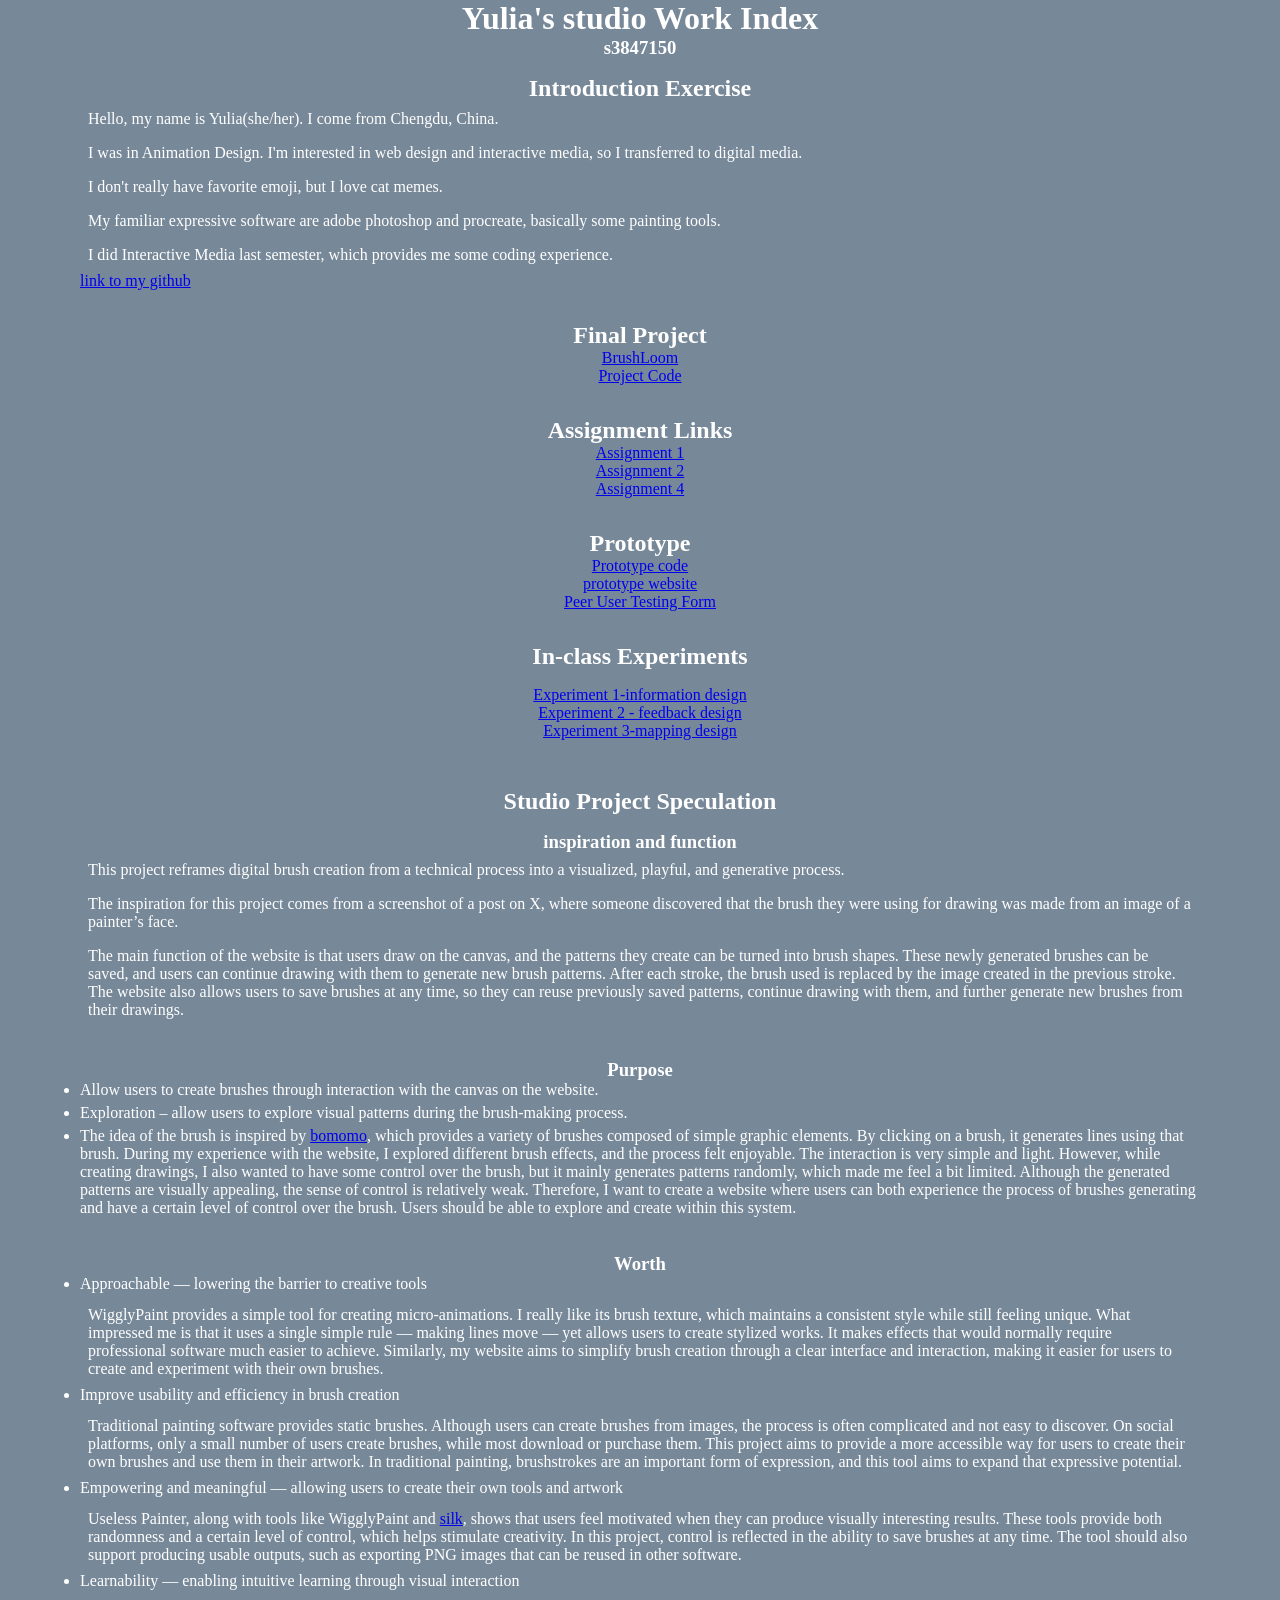
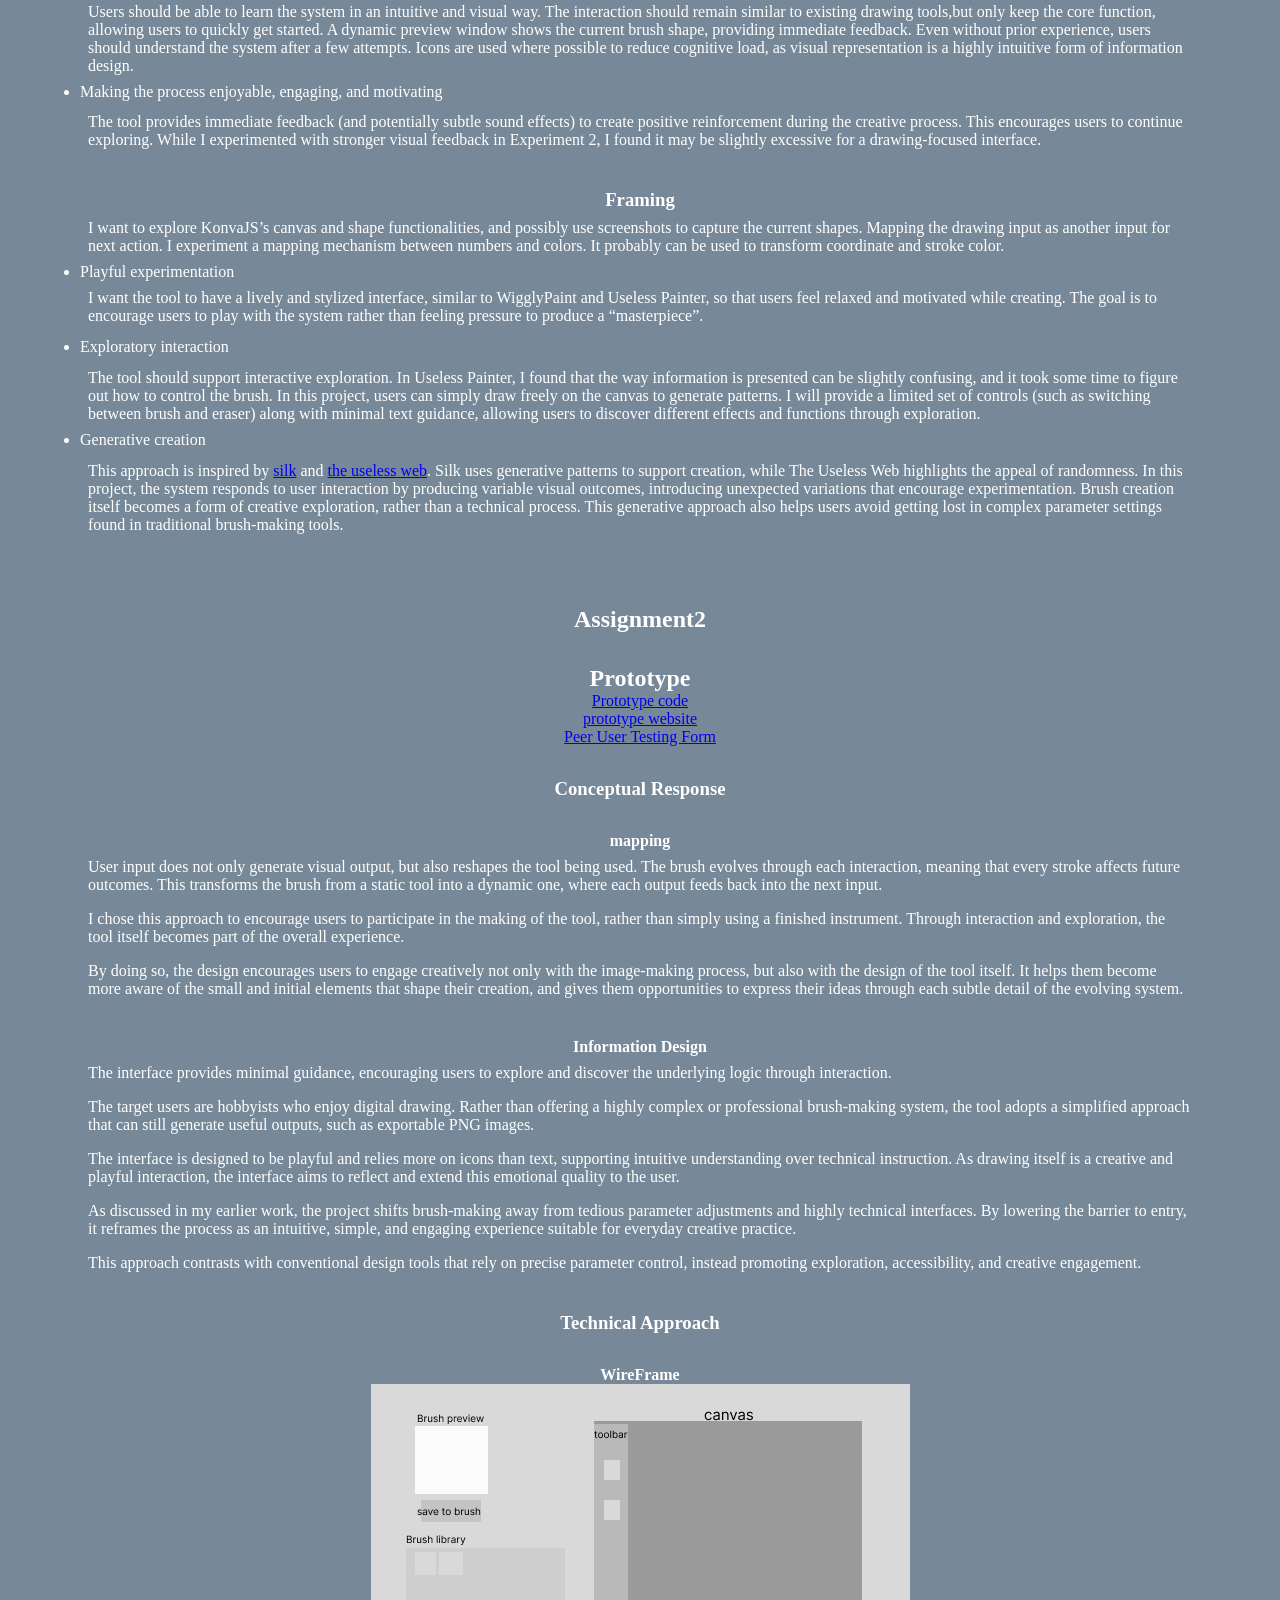
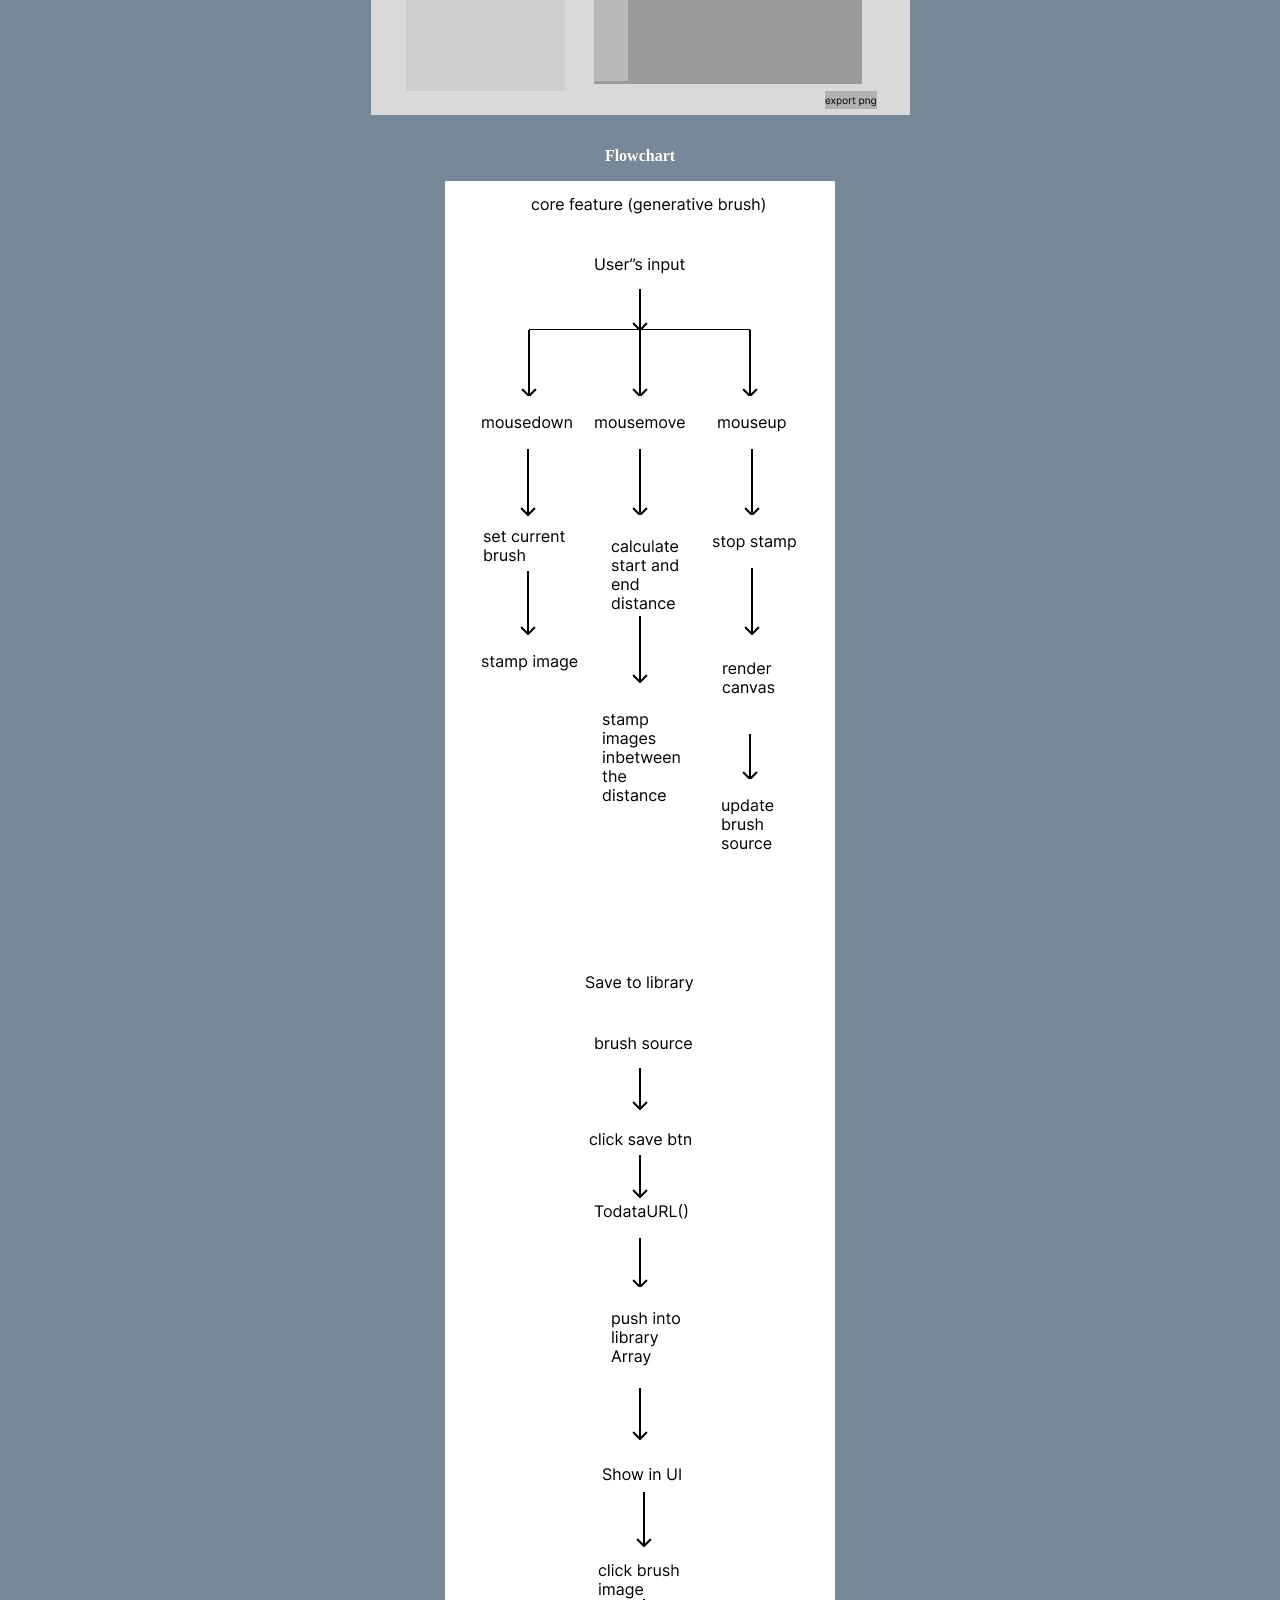
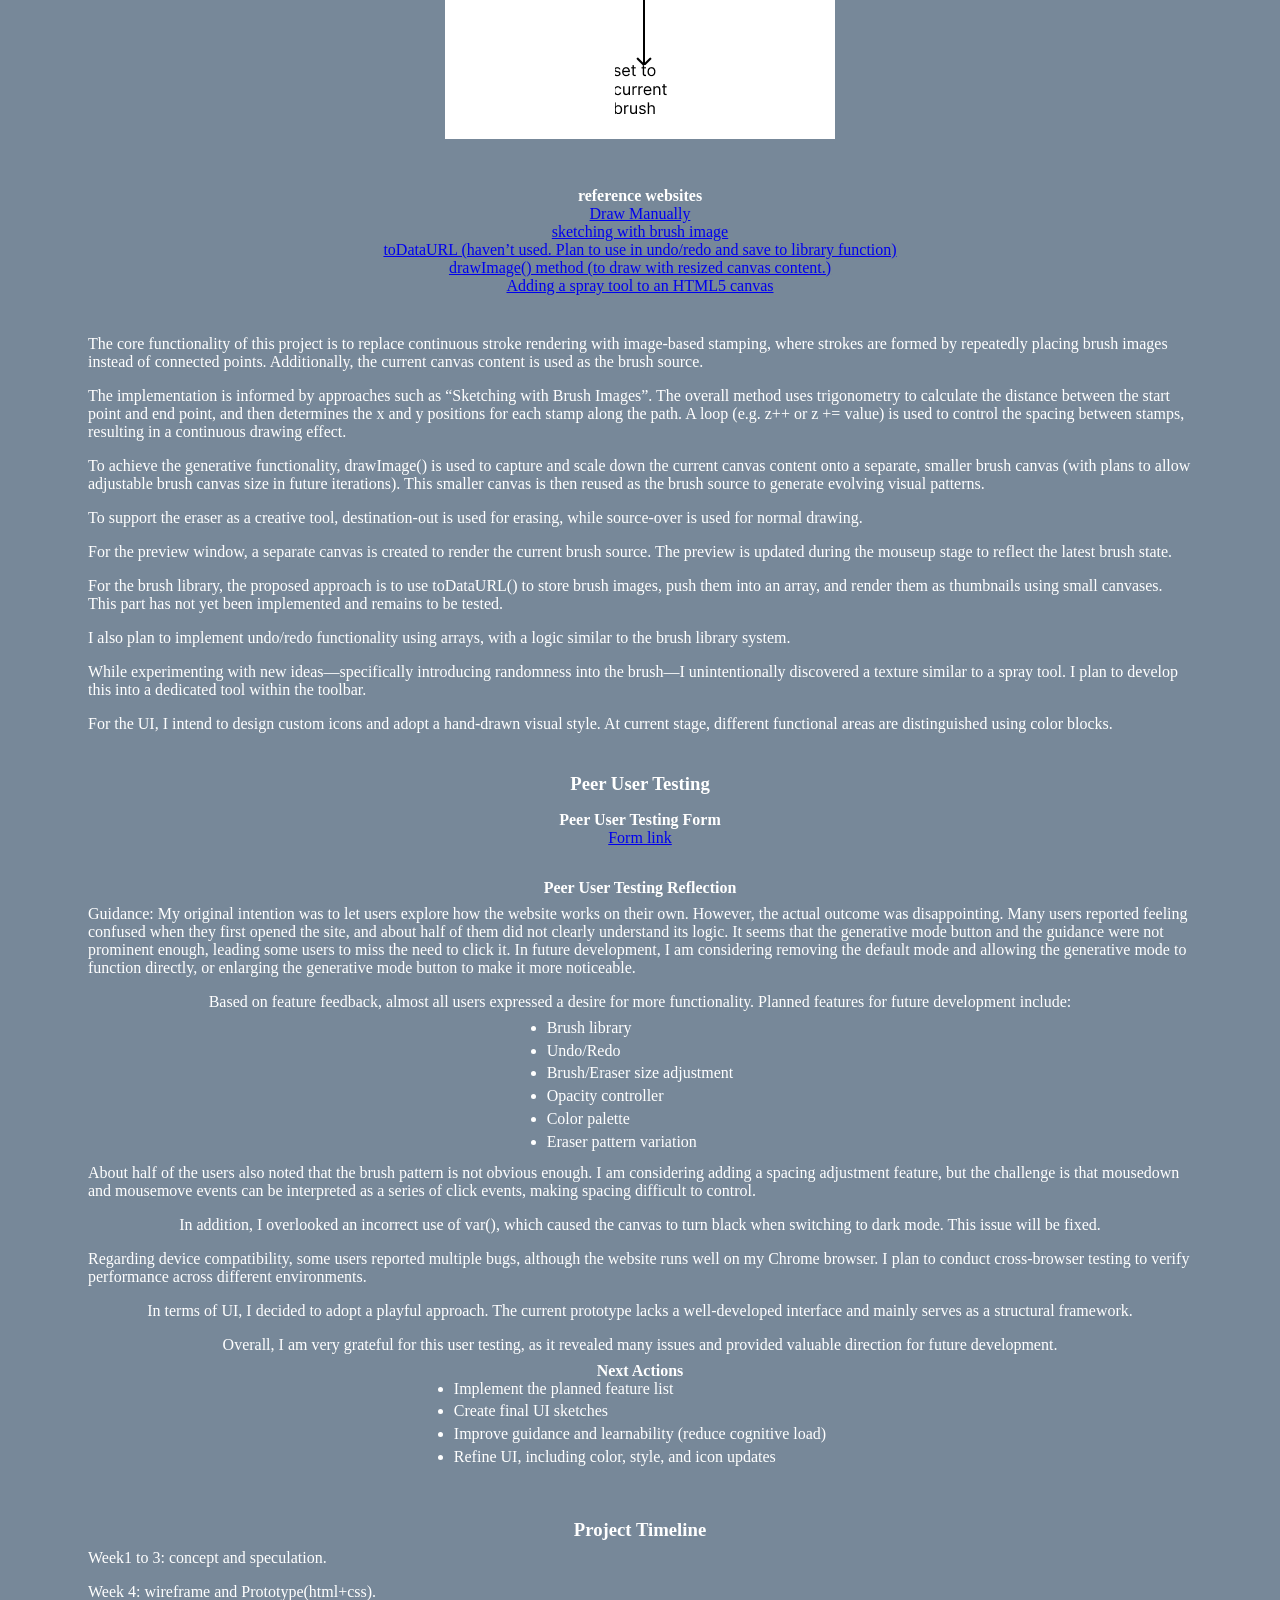
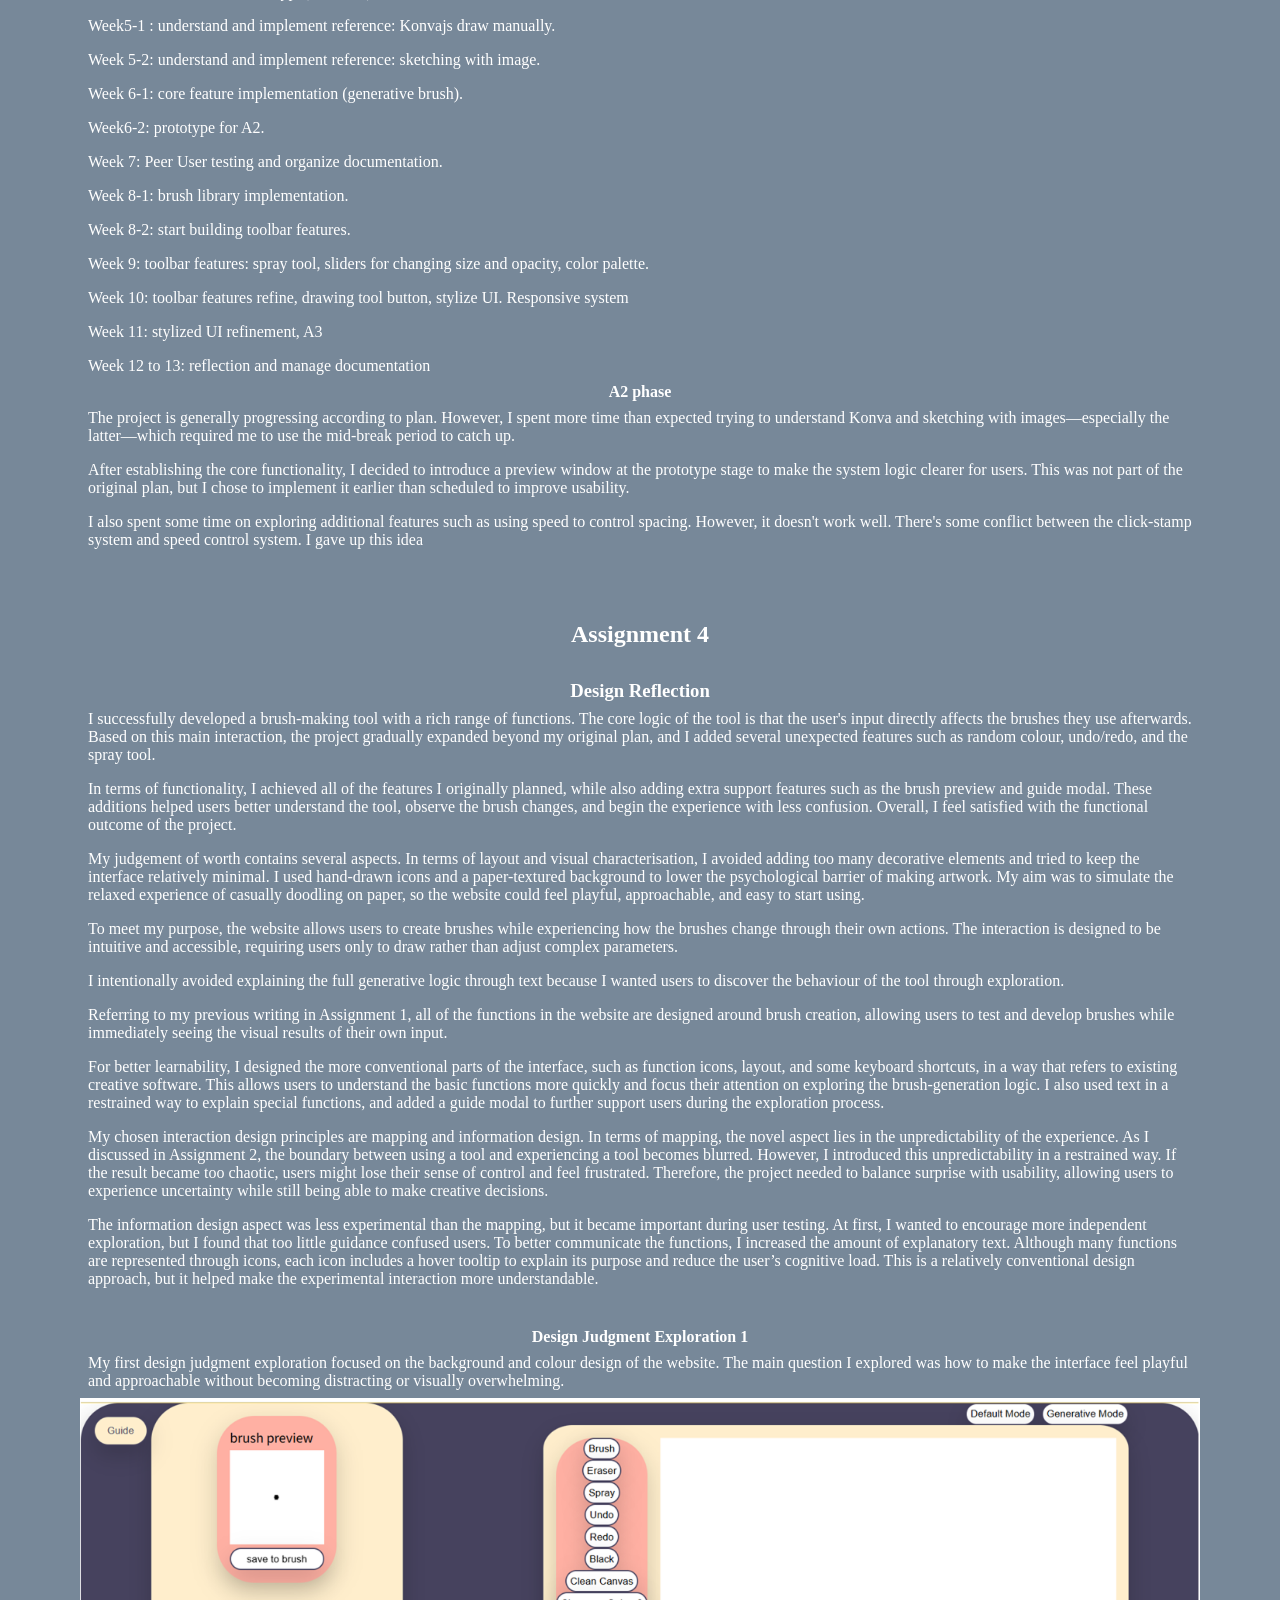
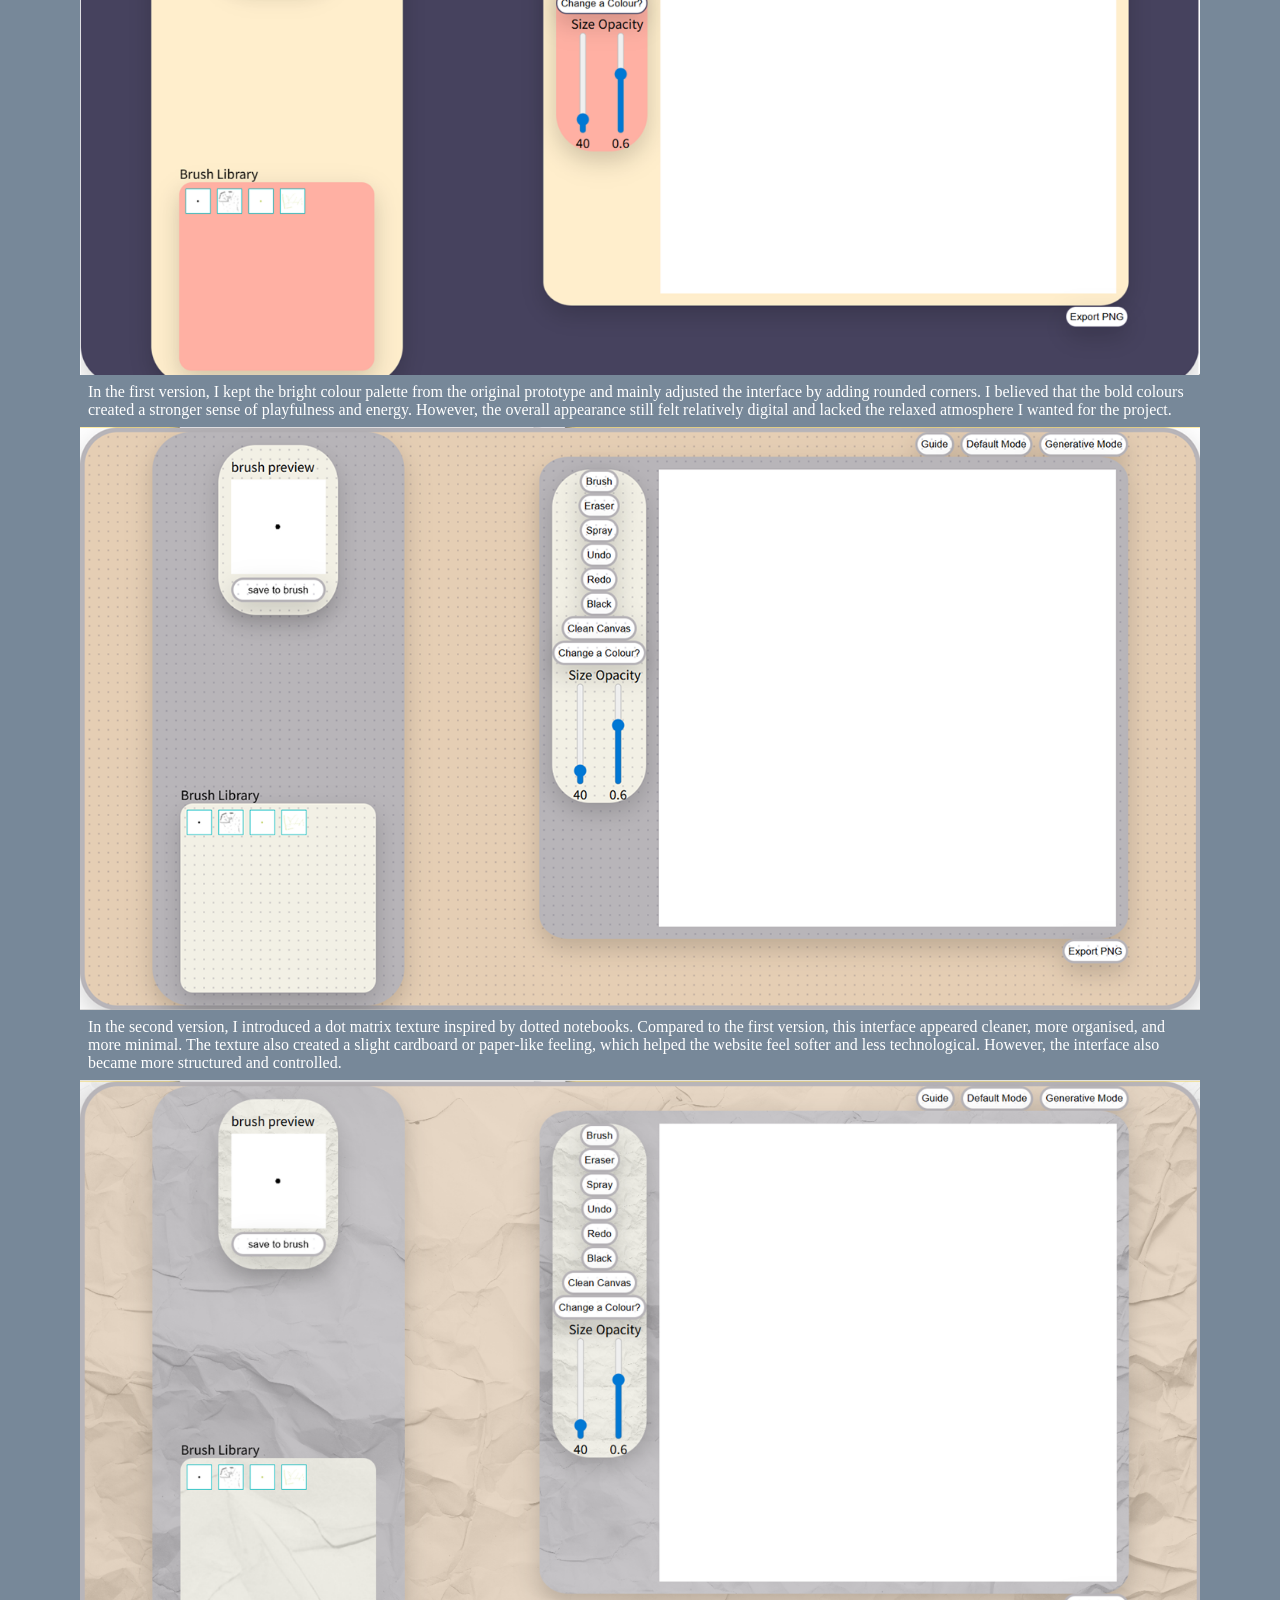
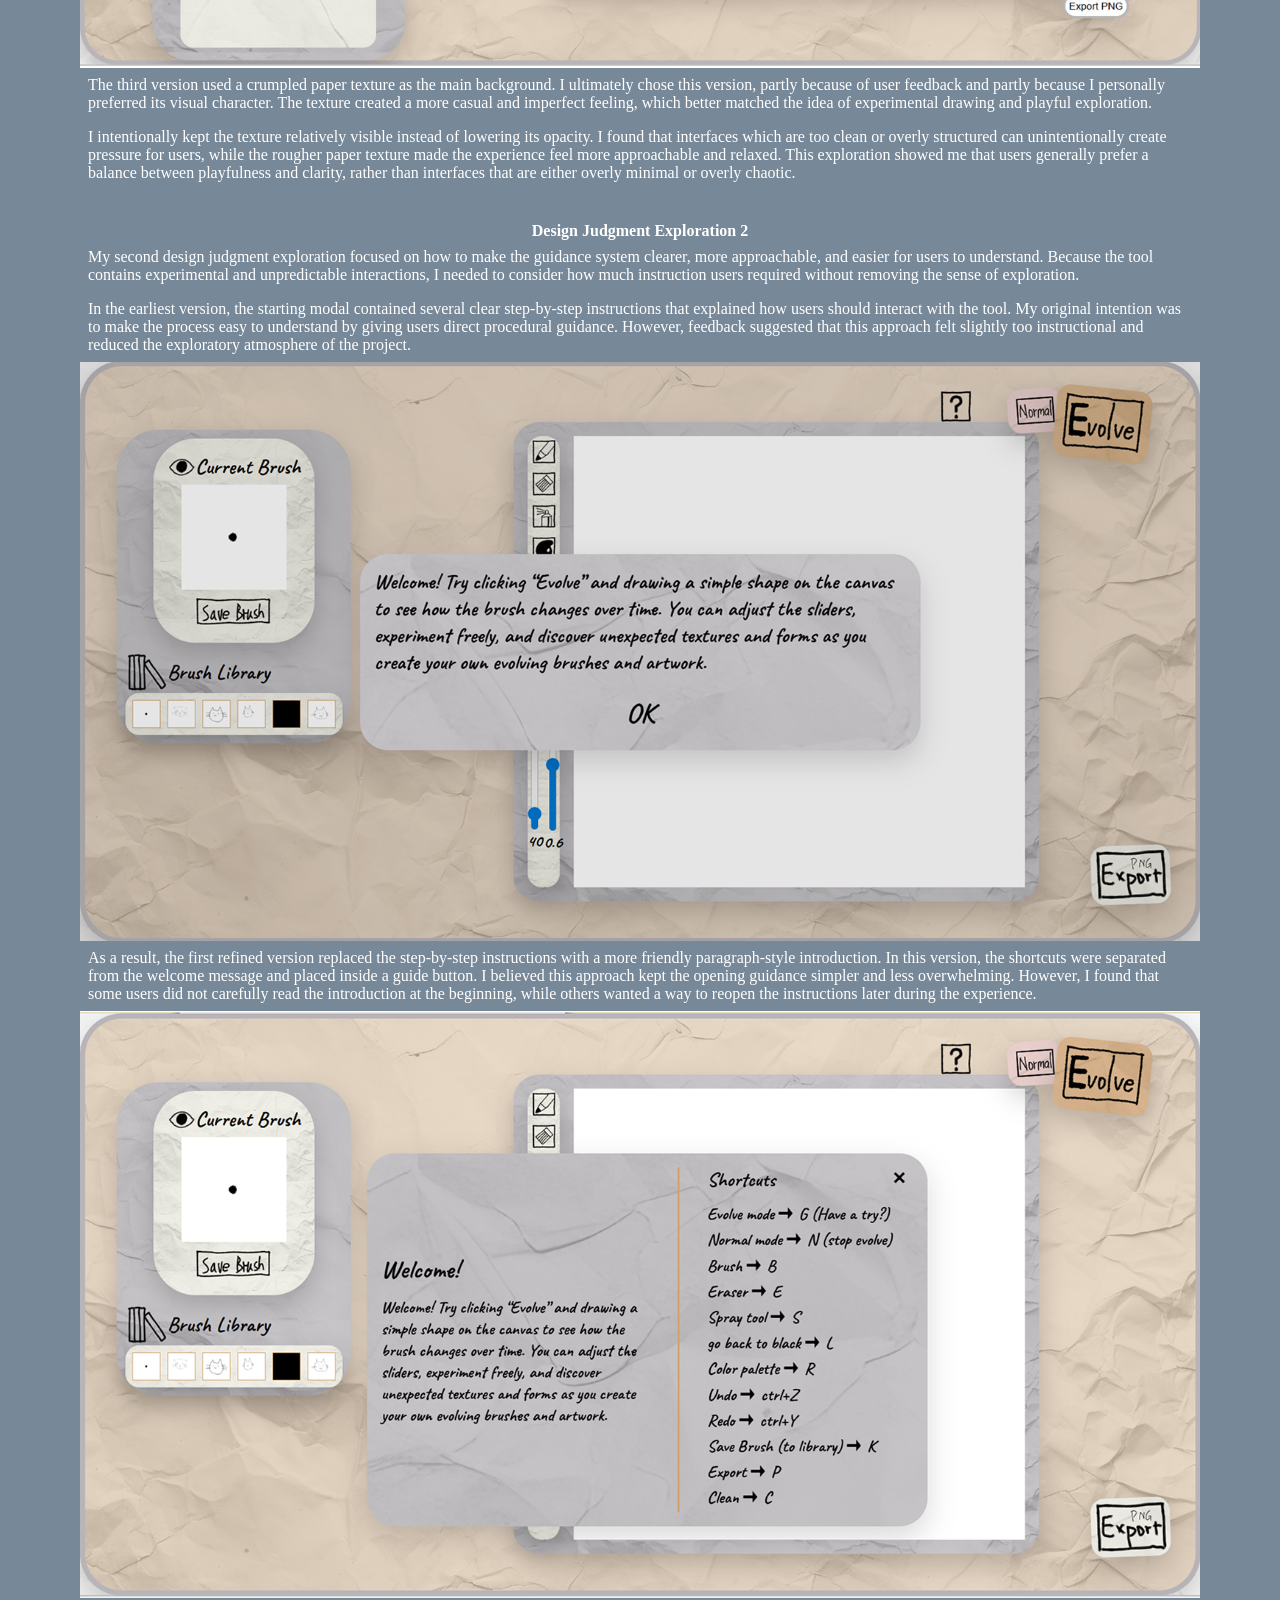
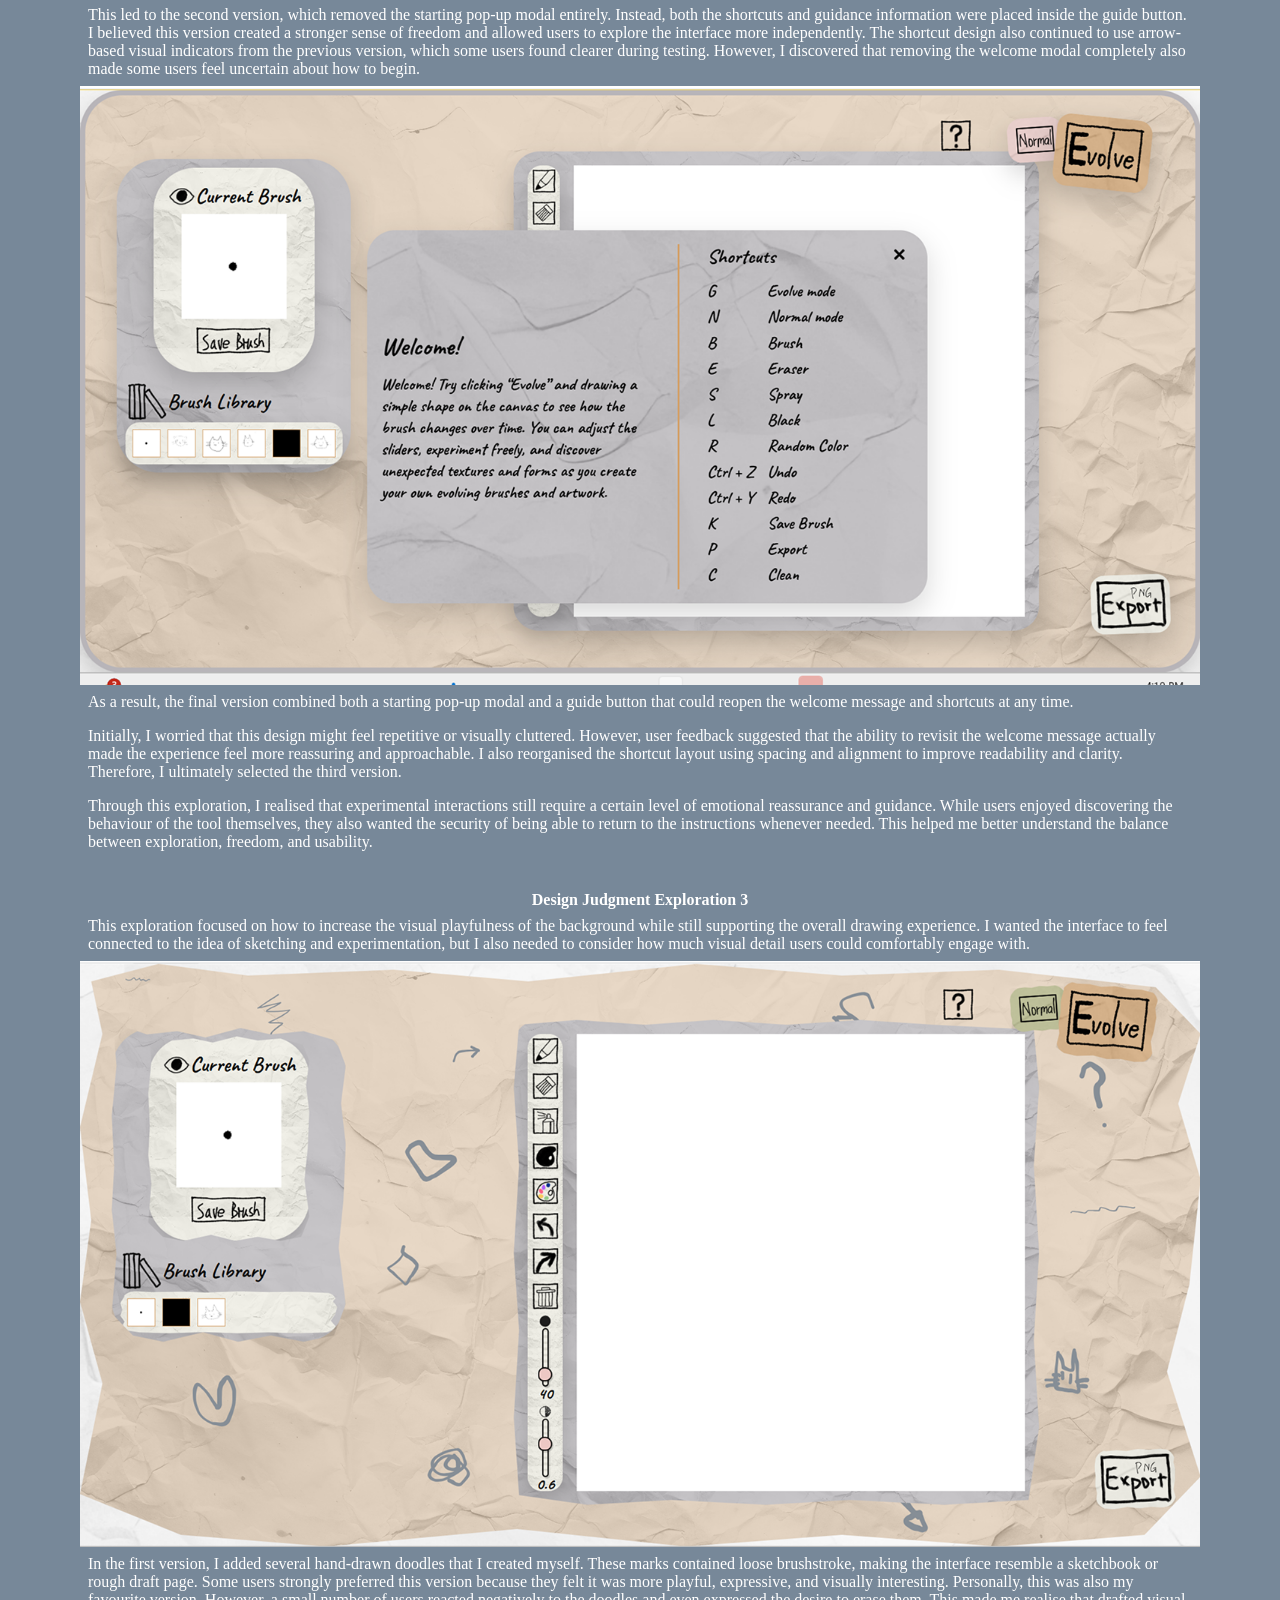
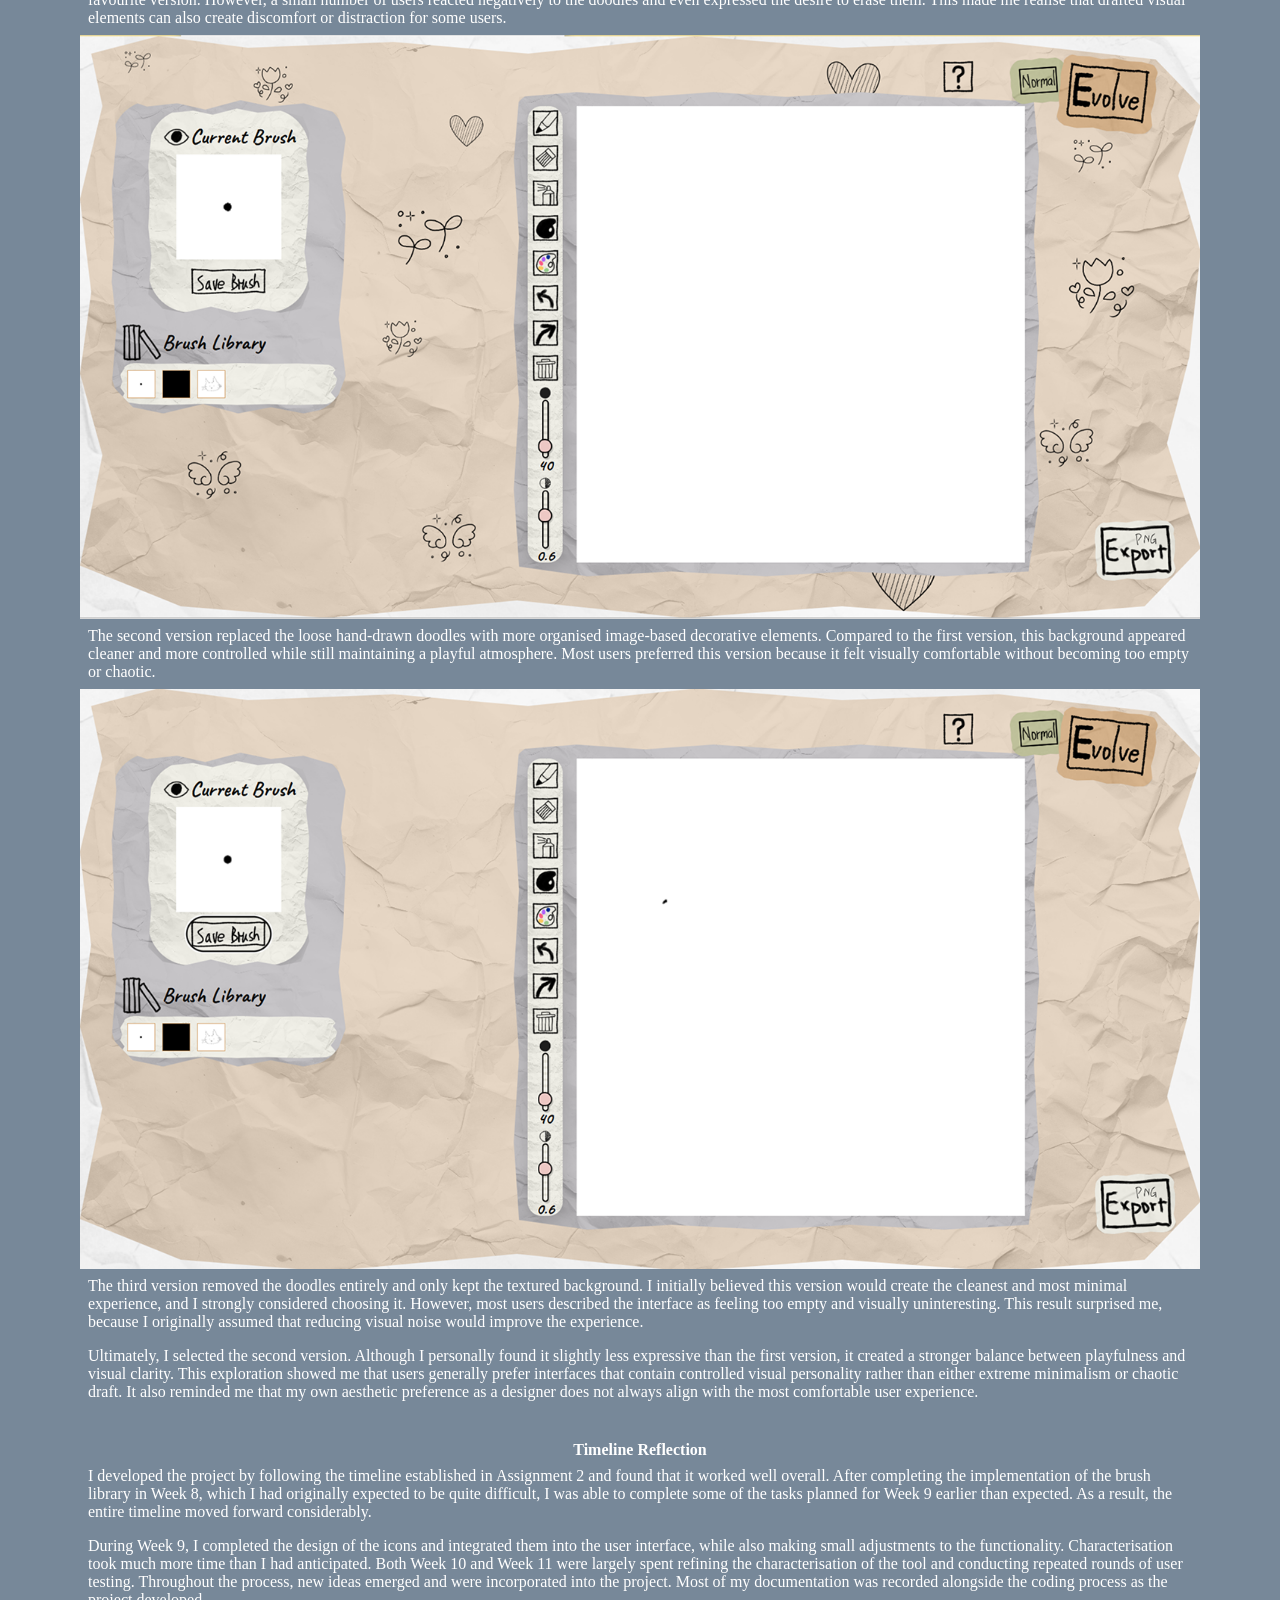
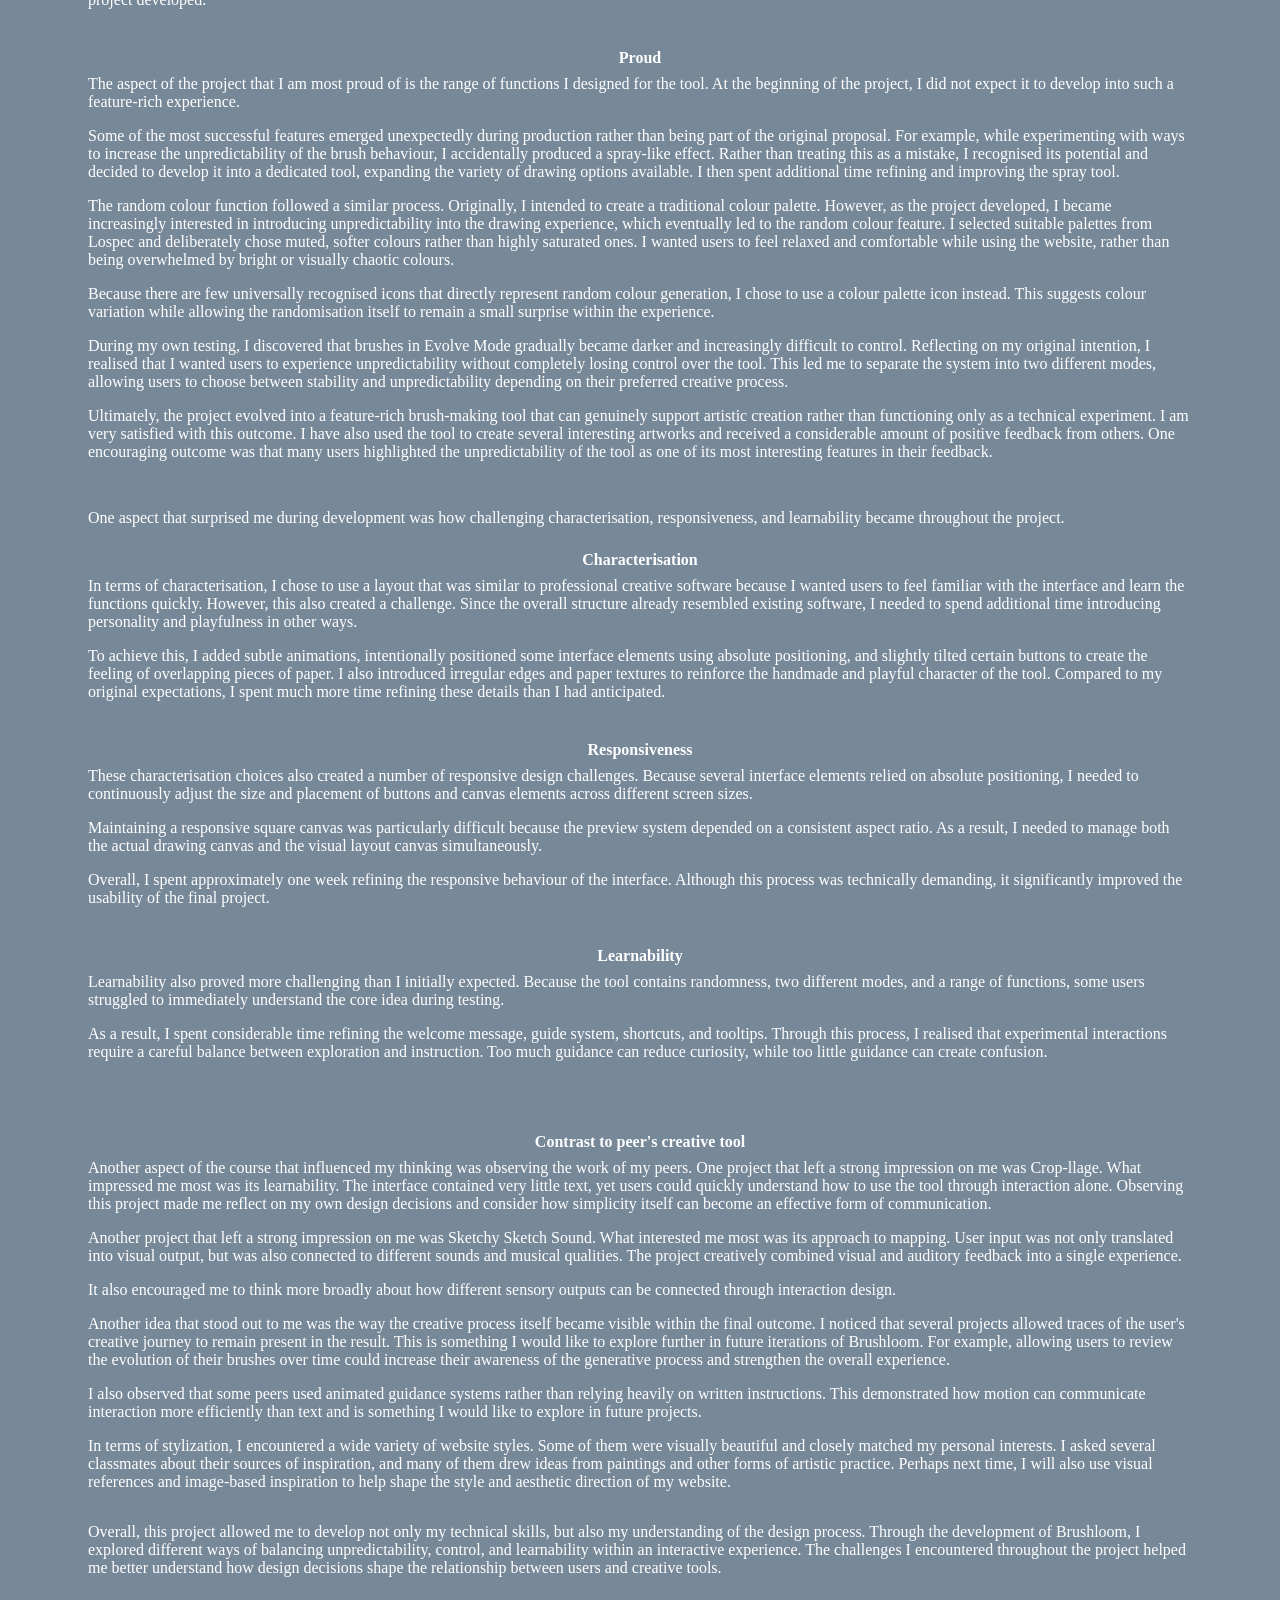
<file: index.html>
<!doctype html>
<html lang="en">
<head>
    <meta charset="UTF-8"/>
    <meta name="viewport" content="width=device-width, initial-scale=1.0"/>
    <title>Studio Work Index</title>
    <link rel="stylesheet" href="reset.css"/>
    <link rel="stylesheet" href="style.css"/>
    <link
            rel="icon"
            type="image/png"
            sizes="32x32"
            href="assets/favicon-32x32.png"
    />
</head>
<body>
<main>
    <h1>Yulia's studio Work Index</h1>

    <h3>s3847150</h3>

    <section>
        <h2>Introduction Exercise</h2>

        <p>Hello, my name is Yulia(she/her). I come from Chengdu, China.</p>
        <p>
            I was in Animation Design. I'm interested in web design and
            interactive media, so I transferred to digital media.
        </p>
        <p>I don't really have favorite emoji, but I love cat memes.</p>
        <p>
            My familiar expressive software are adobe photoshop and procreate,
            basically some painting tools.
        </p>
        <p>
            I did Interactive Media last semester, which provides me some coding
            experience.
        </p>

        <a href="https://github.com/yuliax000" target="_blank"
        >link to my github</a
        >

    </section>

    <div class="projectLink">
        <h2>Final Project</h2>
        <a href="https://brushloom.netlify.app/">BrushLoom</a>
        <a href="https://github.com/yuliax000/mediated-expression-brush-maker">Project Code</a>
    </div>


    <div class="pageLink">
        <h2>Assignment Links</h2>
        <a href="#a1Container">Assignment 1</a>
        <a href="#a2Container">Assignment 2</a>
        <a href="#a4Container">Assignment 4</a>
    </div>


    <div class="prototype">
        <h2>Prototype</h2>
        <a href="https://github.com/yuliax000/mediated-expression-brush-maker/tree/prototype">Prototype code</a>
        <a href="https://brushmaker.netlify.app/">prototype website</a>
        <a href="https://forms.cloud.microsoft/?redirecturl=https%3a%2f%2fforms.cloud.microsoft%2fPages%2fDesignPageV2.aspx%3fprevorigin%3dMarketing%26origin%3dNeoPortalPage%26subpage%3ddesign%26FormId%3dcTYy0b7NF0S01L2yS1ExaxNfHBOG7K5CiuYoEDeMwexUM1pCTTlKUVdKWEUxMk5ZWEQyTlBHNTBGUy4u&auth_pvr=OrgId">Peer
            User Testing Form</a>

    </div>

    <div>
        <h2>In-class Experiments</h2>
        <div class="experiments">
            <a href="./informationDesignExperiment" id="experiments1">Experiment 1-information design</a>
            <a href="./feedbackDesignExperiment" id="experiments2">Experiment 2 - feedback design</a>
            <a href="./mappingDesignExperiment" id="experiments3">Experiment 3-mapping design</a>
        </div>

    </div>

    <section id="a1Container">
        <h2>Studio Project Speculation</h2>
        <div class="inspiration">
            <h3>inspiration and function</h3>
            <p>This project reframes digital brush creation from a technical process into a visualized, playful, and
                generative process.</p>
            <p>The inspiration for this project comes from a screenshot of a post on X, where someone discovered that
                the
                brush they were using for drawing was made from an image of a painter’s face.</p>
            <p>The main function of the website is that users draw on the canvas, and the patterns they create can be
                turned
                into brush shapes. These newly generated brushes can be saved, and users can continue drawing with them
                to
                generate new brush patterns. After each stroke, the brush used is replaced by the image created in the
                previous stroke. The website also allows users to save brushes at any time, so they can reuse previously
                saved patterns, continue drawing with them, and further generate new brushes from their drawings.</p>
        </div>

        <div class="purpose">
            <h3>Purpose</h3>
            <ul>
                <li>Allow users to create brushes through interaction with the canvas on the website.
                </li>
                <li>Exploration – allow users to explore visual patterns during the brush-making process.</li>
                <li>The idea of the brush is inspired by <a href="https://bomomo.com/">bomomo</a>, which provides a
                    variety of brushes composed of simple graphic elements. By clicking on a brush, it generates lines
                    using
                    that brush. During my experience with the website, I explored different brush effects, and the
                    process
                    felt enjoyable. The interaction is very simple and light. However, while creating drawings, I also
                    wanted
                    to have some control over the brush, but it mainly generates patterns randomly, which made me feel a
                    bit limited. Although the generated patterns are visually appealing, the sense of control is
                    relatively
                    weak. Therefore, I want to create a website where users can both experience the process of brushes
                    generating and have a certain level of control over the brush. Users should be able to explore
                    and create within this system.
                </li>
            </ul>


        </div>

        <div class="worth">
            <h3>Worth</h3>
            <ul>
                <li>Approachable — lowering the barrier to creative tools
                </li>
                <p>WigglyPaint provides a simple tool for creating micro-animations. I really like its brush texture,
                    which maintains a consistent style while still feeling unique. What impressed me is that it uses a
                    single simple rule — making lines move — yet allows users to create stylized works. It makes effects
                    that would normally require professional software much easier to achieve. Similarly, my website aims
                    to simplify brush creation through a clear interface and interaction, making it easier for users to
                    create and experiment with their own brushes.</p>
                <li>Improve usability and efficiency in brush creation</li>
                <p>Traditional painting software provides static brushes. Although users can create brushes from images,
                    the process is often complicated and not easy to discover. On social platforms, only a small number
                    of users create brushes, while most download or purchase them. This project aims to provide a more
                    accessible way for users to create their own brushes and use them in their artwork. In traditional
                    painting, brushstrokes are an important form of expression, and this tool aims to expand that
                    expressive potential.</p>
                <li>Empowering and meaningful — allowing users to create their own tools and artwork
                </li>
                <p>Useless Painter, along with tools like WigglyPaint and <a href="http://weavesilk.com/">silk</a>,
                    shows that users feel motivated when
                    they can produce visually interesting results. These tools provide both randomness and a certain
                    level of control, which helps stimulate creativity. In this project, control is reflected in the
                    ability to save brushes at any time. The tool should also support producing usable outputs, such as
                    exporting PNG images that can be reused in other software.</p>
                <li>Learnability — enabling intuitive learning through visual interaction</li>
                <p>Users should be able to learn the system in an intuitive and visual way. The interaction should
                    remain similar to existing drawing tools,but only keep the core function, allowing users to quickly
                    get started. A dynamic preview
                    window shows the current brush shape, providing immediate feedback. Even without prior experience,
                    users should understand the system after a few attempts. Icons are used where possible to reduce
                    cognitive load, as visual representation is a highly intuitive form of information design.</p>
                <li>Making the process enjoyable, engaging, and motivating</li>
                <p>The tool provides immediate feedback (and potentially subtle sound effects) to create positive
                    reinforcement during the creative process. This encourages users to continue exploring. While I
                    experimented with stronger visual feedback in Experiment 2, I found it may be slightly excessive for
                    a drawing-focused interface.
                </p>
            </ul>


        </div>
        <div class="framing">
            <h3>Framing</h3>
            <ul>
                <p>I want to explore KonvaJS’s canvas and shape functionalities, and possibly use screenshots to capture
                    the current shapes. Mapping the drawing input as another input for next action. I experiment a
                    mapping mechanism between numbers and colors. It probably can be used to transform coordinate and
                    stroke color. </p>
                <li>Playful experimentation
                    <p>I want the tool to have a lively and stylized interface, similar to WigglyPaint and Useless
                        Painter, so that users feel relaxed and motivated while creating. The goal is to encourage users
                        to play with the system rather than feeling pressure to produce a “masterpiece”.</p>
                </li>
                <li>Exploratory interaction</li>
                <p>The tool should support interactive exploration. In Useless Painter, I found that the way
                    information is presented can be slightly confusing, and it took some time to figure out how to
                    control the brush. In this project, users can simply draw freely on the canvas to generate patterns.
                    I will provide a limited set of controls (such as switching between brush and eraser) along with
                    minimal text guidance, allowing users to discover different effects and functions through
                    exploration.</p>
                <li>Generative creation
                </li>
                <p>This approach is inspired by <a href="http://weavesilk.com/">silk</a> and <a
                        href="https://theuselessweb.com/">the useless web</a>. Silk uses
                    generative patterns to support
                    creation, while The Useless Web highlights the appeal of randomness. In this project, the system
                    responds to user interaction by producing variable visual outcomes, introducing unexpected
                    variations that encourage experimentation. Brush creation itself becomes a form of creative
                    exploration, rather than a technical process. This generative approach also helps users avoid
                    getting lost in complex parameter settings found in traditional brush-making tools.</p>
            </ul>


        </div>
    </section>


    <section id="a2Container">
        <div class="a2">
            <h2>Assignment2</h2>
        </div>
        <div class="prototype">
            <h2>Prototype</h2>
            <a href="https://github.com/yuliax000/mediated-expression-brush-maker/tree/prototype">Prototype code</a>
            <a href="https://brushmaker.netlify.app/">prototype website</a>
            <a href="https://forms.cloud.microsoft/?redirecturl=https%3a%2f%2fforms.cloud.microsoft%2fPages%2fDesignPageV2.aspx%3fprevorigin%3dMarketing%26origin%3dNeoPortalPage%26subpage%3ddesign%26FormId%3dcTYy0b7NF0S01L2yS1ExaxNfHBOG7K5CiuYoEDeMwexUM1pCTTlKUVdKWEUxMk5ZWEQyTlBHNTBGUy4u&auth_pvr=OrgId">Peer
                User Testing Form</a>

        </div>


        <div class="conceptualResponse">
            <h3>Conceptual Response</h3>
        </div>
        <div class="mapping">
            <h4>mapping</h4>
            <p>User input does not only generate visual output, but also reshapes the tool being used. The brush evolves
                through each interaction, meaning that every stroke affects future outcomes. This transforms the brush
                from a static tool into a dynamic one, where each output feeds back into the next input.</p>
            <p>I chose this approach to encourage users to participate in the making of the tool, rather than simply
                using a finished instrument. Through interaction and exploration, the tool itself becomes part of the
                overall experience.</p>
            <p>By doing so, the design encourages users to engage creatively not only with the image-making process, but
                also with the design of the tool itself. It helps them become more aware of the small and initial
                elements that shape their creation, and gives them opportunities to express their ideas through each
                subtle detail of the evolving system.</p>
        </div>
        <div class="informationDesign">
            <h4>Information Design</h4>
            <p>The interface provides minimal guidance, encouraging users to explore and discover the underlying logic
                through interaction.</p>
            <p>The target users are hobbyists who enjoy digital drawing. Rather than offering a highly complex or
                professional brush-making system, the tool adopts a simplified approach that can still generate useful
                outputs, such as exportable PNG images.</p>

            <p>The interface is designed to be playful and relies more on icons than text, supporting intuitive
                understanding over technical instruction. As drawing itself is a creative and playful interaction, the
                interface aims to reflect and extend this emotional quality to the user.</p>
            <p>As discussed in my earlier work, the project shifts brush-making away from tedious parameter
                adjustments and highly technical interfaces. By lowering the barrier to entry, it reframes the process
                as an intuitive, simple, and engaging experience suitable for everyday creative practice.</p>
            <p>This approach contrasts with conventional design tools that rely on precise parameter control, instead
                promoting exploration, accessibility, and creative engagement.</p>
        </div>


        <div class="technicalApproach">
            <h3>
                Technical Approach
            </h3>
        </div>
        <div class="wireFrame">
            <h4>WireFrame</h4>
            <img src="assets/paintYourBrush.png" alt="wireframe">

        </div>

        <div class="workflow">
            <h4>Flowchart</h4>
            <div class="workflowimg">
                <img src="assets/workflow1.png" alt="workflow1">
                <img src="assets/saveWorkflow.png" alt="saveWorkflow">
            </div>
        </div>

        <div class="reference">
            <h4>reference websites</h4>
            <a href="https://konvajs.org/docs/sandbox/Free_Drawing.html">Draw Manually</a>
            <a href="https://web.archive.org/web/20190213134910/http://www.tricedesigns.com/2012/01/04/sketching-with-html5-canvas-and-brush-images/">sketching
                with brush image</a>
            <a href="https://developer.mozilla.org/en-US/docs/Web/API/HTMLCanvasElement/toDataURL">toDataURL (haven’t
                used. Plan to use in undo/redo and save to library function) </a>
            <a href=" https://developer.mozilla.org/en-US/docs/Web/API/CanvasRenderingContext2D/drawImages">drawImage()
                method (to draw with resized canvas content.)</a>
            <a href="https://dilshankelsen.com/adding-spray-tool-to-html5-canvas/">Adding a spray tool to an HTML5
                canvas</a>


        </div>
        <div class="technicalDiscussion">
            <p>The core functionality of this project is to replace continuous stroke rendering with image-based
                stamping, where strokes are formed by repeatedly placing brush images instead of connected points.
                Additionally, the current canvas content is used as the brush source.</p>
            <p>The implementation is informed by approaches such as “Sketching with Brush Images”. The overall method
                uses trigonometry to calculate the distance between the start point and end point, and then determines
                the x and y positions for each stamp along the path. A loop (e.g. z++ or z += value) is used to control
                the spacing between stamps, resulting in a continuous drawing effect.</p>
            <p>To achieve the generative functionality, drawImage() is used to capture and scale down the current canvas
                content onto a separate, smaller brush canvas (with plans to allow adjustable brush canvas size in
                future iterations). This smaller canvas is then reused as the brush source to generate evolving visual
                patterns.</p>
            <p>To support the eraser as a creative tool, destination-out is used for erasing, while source-over is used
                for normal drawing.</p>
            <p>For the preview window, a separate canvas is created to render the current brush source. The preview is
                updated during the mouseup stage to reflect the latest brush state.</p>
            <p>For the brush library, the proposed approach is to use toDataURL() to store brush images, push them into
                an array, and render them as thumbnails using small canvases. This part has not yet been implemented and
                remains to be tested.</p>
            <p>I also plan to implement undo/redo functionality using arrays, with a logic similar to the brush library
                system.</p>
            <p>While experimenting with new ideas—specifically introducing randomness into the brush—I unintentionally
                discovered a texture similar to a spray tool. I plan to develop this into a dedicated tool within the
                toolbar.</p>
            <p>For the UI, I intend to design custom icons and adopt a hand-drawn visual style. At current stage,
                different functional areas are distinguished using color blocks.</p>
        </div>

        <div class="userTesting">
            <h3>Peer User Testing</h3>
            <div class="testingForm">
                <h4>Peer User Testing Form</h4>
                <a href="https://forms.cloud.microsoft/r/tMvCRnWhTT">Form link</a>

            </div>

            <div class="testingReflection">
                <h4>Peer User Testing Reflection</h4>
                <p>Guidance: My original intention was to let users explore how the website works on their own. However,
                    the actual outcome was disappointing. Many users reported feeling confused when they first opened
                    the site, and about half of them did not clearly understand its logic. It seems that the generative
                    mode button and the guidance were not prominent enough, leading some users to miss the need to click
                    it. In future development, I am considering removing the default mode and allowing the generative
                    mode to function directly, or enlarging the generative mode button to make it more noticeable.</p>
                <p>Based on feature feedback, almost all users expressed a desire for more functionality. Planned
                    features for future development include:</p>
                <ul>
                    <li>Brush library</li>
                    <li>Undo/Redo</li>
                    <li>Brush/Eraser size adjustment</li>
                    <li>Opacity controller</li>
                    <li>Color palette</li>
                    <li>Eraser pattern variation</li>
                </ul>

                <p>About half of the users also noted that the brush pattern is not obvious enough. I am considering
                    adding a spacing adjustment feature, but the challenge is that mousedown and mousemove events can be
                    interpreted as a series of click events, making spacing difficult to control.</p>
                <p>In addition, I overlooked an incorrect use of var(), which caused the canvas to turn black when
                    switching to dark mode. This issue will be fixed.</p>
                <p>Regarding device compatibility, some users reported multiple bugs, although the website runs well on
                    my Chrome browser. I plan to conduct cross-browser testing to verify performance across different
                    environments.</p>
                <p>In terms of UI, I decided to adopt a playful approach. The current prototype lacks a well-developed
                    interface and mainly serves as a structural framework.</p>
                <p>Overall, I am very grateful for this user testing, as it revealed many issues and provided valuable
                    direction for future development.</p>
                <h4>Next Actions</h4>
                <ul>
                    <li>Implement the planned feature list</li>
                    <li>Create final UI sketches</li>
                    <li>Improve guidance and learnability (reduce cognitive load)</li>
                    <li>Refine UI, including color, style, and icon updates</li>
                </ul>

            </div>

        </div>

        <div class="timeline">
            <h3>Project Timeline</h3>
            <p>Week1 to 3: concept and speculation.</p>
            <p>Week 4: wireframe and Prototype(html+css).</p>
            <p>Week5-1 : understand and implement reference: Konvajs draw manually.</p>
            <p>Week 5-2: understand and implement reference: sketching with image.</p>
            <p>Week 6-1: core feature implementation (generative brush).</p>
            <p>Week6-2: prototype for A2.</p>
            <p>Week 7: Peer User testing and organize documentation.</p>
            <p>Week 8-1: brush library implementation.</p>
            <p>Week 8-2: start building toolbar features.</p>
            <p>Week 9: toolbar features: spray tool, sliders for changing size and opacity, color palette.</p>
            <p>Week 10: toolbar features refine, drawing tool button, stylize UI. Responsive system</p>
            <p>Week 11: stylized UI refinement, A3</p>
            <p>Week 12 to 13: reflection and manage documentation</p>


            <h4>A2 phase</h4>
            <p>The project is generally progressing according to plan. However, I spent more time than expected trying
                to understand Konva and sketching with images—especially the latter—which required me to use the
                mid-break period to catch up.</p>
            <p>After establishing the core functionality, I decided to introduce a preview window at the prototype stage
                to make the system logic clearer for users. This was not part of the original plan, but I chose to
                implement it earlier than scheduled to improve usability.</p>
            <p>I also spent some time on exploring additional features such as using speed to control spacing. However,
                it doesn't work well. There's some conflict between the click-stamp system and speed control system. I
                gave up this idea</p>
        </div>


    </section>

    <section id="a4Container">
        <div class="a4">
            <h2>Assignment 4</h2>
        </div>
        <div class="designReflection">
            <h3>Design Reflection</h3>
            <p>I successfully developed a brush-making tool with a rich range of functions. The core logic of the tool
                is that the user's input directly affects the brushes they use afterwards. Based on this main
                interaction, the project gradually expanded beyond my original plan, and I added several unexpected
                features such as random colour, undo/redo, and the spray tool.</p>
            <p>In terms of functionality, I achieved all of the features I originally planned, while also adding extra
                support features such as the brush preview and guide modal. These additions helped users better
                understand the tool, observe the brush changes, and begin the experience with less confusion. Overall, I
                feel satisfied with the functional outcome of the project.</p>
            <p>My judgement of worth contains several aspects. In terms of layout and visual characterisation, I avoided
                adding too many decorative elements and tried to keep the interface relatively minimal. I used
                hand-drawn icons and a paper-textured background to lower the psychological barrier of making artwork.
                My aim was to simulate the relaxed experience of casually doodling on paper, so the website could feel
                playful, approachable, and easy to start using.</p>
            <p>To meet my purpose, the website allows users to create brushes while experiencing how the brushes change
                through their own actions. The interaction is designed to be intuitive and accessible, requiring users
                only to draw rather than adjust complex parameters.</p>
            <p>I intentionally avoided explaining the full generative logic through text because I wanted users to
                discover the behaviour of the tool through exploration.</p>
            <p>Referring to my previous writing in Assignment 1, all of the functions in the website are designed around
                brush creation, allowing users to test and develop brushes while immediately seeing the visual results
                of their own input.</p>
            <p>For better learnability, I designed the more conventional parts of the interface, such as function icons,
                layout, and some keyboard shortcuts, in a way that refers to existing creative software. This allows
                users to understand the basic functions more quickly and focus their attention on exploring the
                brush-generation logic. I also used text in a restrained way to explain special functions, and added a
                guide modal to further support users during the exploration process.

            </p>

            <p>My chosen interaction design principles are mapping and information design. In terms of mapping, the
                novel aspect lies in the unpredictability of the experience. As I discussed in Assignment 2, the
                boundary between using a tool and experiencing a tool becomes blurred. However, I introduced this
                unpredictability in a restrained way. If the result became too chaotic, users might lose their sense of
                control and feel frustrated. Therefore, the project needed to balance surprise with usability, allowing
                users to experience uncertainty while still being able to make creative decisions.</p>
            <p>The information design aspect was less experimental than the mapping, but it became important during user
                testing. At first, I wanted to encourage more independent exploration, but I found that too little
                guidance confused users. To better communicate the functions, I increased the amount of explanatory
                text. Although many functions are represented through icons, each icon includes a hover tooltip to
                explain its purpose and reduce the user’s cognitive load. This is a relatively conventional design
                approach, but it helped make the experimental interaction more understandable.</p>

            <div class="explorations">
                <div class="exploration1">
                    <h4>Design Judgment Exploration 1</h4>
                    <p>My first design judgment exploration focused on the background and colour design of the website.
                        The main question I explored was how to make the interface feel playful and approachable without
                        becoming distracting or visually overwhelming.

                    </p>
                    <img src="assets/1e1.png" alt="1e1">
                    <p>In the first version, I kept the bright colour palette from the original prototype and mainly
                        adjusted the interface by adding rounded corners. I believed that the bold colours created a
                        stronger sense of playfulness and energy. However, the overall appearance still felt relatively
                        digital and lacked the relaxed atmosphere I wanted for the project.</p>
                    <img src="assets/1e2.png" alt="1e2">
                    <p>In the second version, I introduced a dot matrix texture inspired by dotted notebooks. Compared
                        to the first version, this interface appeared cleaner, more organised, and more minimal. The
                        texture also created a slight cardboard or paper-like feeling, which helped the website feel
                        softer and less technological. However, the interface also became more structured and
                        controlled.</p>
                    <img src="assets/1e3.png" alt="1e3">
                    <p>The third version used a crumpled paper texture as the main background. I ultimately chose this
                        version, partly because of user feedback and partly because I personally preferred its visual
                        character. The texture created a more casual and imperfect feeling, which better matched the
                        idea of experimental drawing and playful exploration. </p>
                    <p>I intentionally kept the texture relatively visible instead of lowering its opacity. I found that
                        interfaces which are too clean or overly structured can unintentionally create pressure for
                        users, while the rougher paper texture made the experience feel more approachable and relaxed.
                        This exploration showed me that users generally prefer a balance between playfulness and
                        clarity, rather than interfaces that are either overly minimal or overly chaotic.

                    </p>


                </div>

                <div class="exploration2">
                    <h4>Design Judgment Exploration 2</h4>
                    <p>My second design judgment exploration focused on how to make the guidance system clearer, more
                        approachable, and easier for users to understand. Because the tool contains experimental and
                        unpredictable interactions, I needed to consider how much instruction users required without
                        removing the sense of exploration.</p>
                    <p>In the earliest version, the starting modal contained several clear step-by-step instructions
                        that explained how users should interact with the tool. My original intention was to make the
                        process easy to understand by giving users direct procedural guidance. However, feedback
                        suggested that this approach felt slightly too instructional and reduced the exploratory
                        atmosphere of the project.</p>
                    <img src="assets/2e1.png" alt="2e1">
                    <p>As a result, the first refined version replaced the step-by-step instructions with a more
                        friendly paragraph-style introduction. In this version, the shortcuts were separated from the
                        welcome message and placed inside a guide button. I believed this approach kept the opening
                        guidance simpler and less overwhelming. However, I found that some users did not carefully read
                        the introduction at the beginning, while others wanted a way to reopen the instructions later
                        during the experience.</p>
                    <img src="assets/2e2.png" alt="2e2">
                    <p>This led to the second version, which removed the starting pop-up modal entirely. Instead, both
                        the shortcuts and guidance information were placed inside the guide button. I believed this
                        version created a stronger sense of freedom and allowed users to explore the interface more
                        independently. The shortcut design also continued to use arrow-based visual indicators from the
                        previous version, which some users found clearer during testing. However, I discovered that
                        removing the welcome modal completely also made some users feel uncertain about how to
                        begin.</p>
                    <img src="assets/2e3.png" alt="2e3">
                    <p>As a result, the final version combined both a starting pop-up modal and a guide button that
                        could reopen the welcome message and shortcuts at any time.</p>
                    <p>Initially, I worried that this design might feel repetitive or visually cluttered. However, user
                        feedback suggested that the ability to revisit the welcome message actually made the experience
                        feel more reassuring and approachable. I also reorganised the shortcut layout using spacing and
                        alignment to improve readability and clarity. Therefore, I ultimately selected the third
                        version.</p>
                    <p>Through this exploration, I realised that experimental interactions still require a certain level
                        of emotional reassurance and guidance. While users enjoyed discovering the behaviour of the tool
                        themselves, they also wanted the security of being able to return to the instructions whenever
                        needed. This helped me better understand the balance between exploration, freedom, and
                        usability.</p>


                </div>

                <div class="exploration3">
                    <h4>Design Judgment Exploration 3</h4>
                    <p>This exploration focused on how to increase the visual playfulness of the background while still
                        supporting the overall drawing experience. I wanted the interface to feel connected to the idea
                        of sketching and experimentation, but I also needed to consider how much visual detail users
                        could comfortably engage with.</p>
                    <img src="assets/3e1.png" alt="3e1">
                    <p>In the first version, I added several hand-drawn doodles that I created myself. These marks
                        contained loose brushstroke, making the interface resemble a sketchbook or rough draft page.
                        Some users strongly preferred this version because they felt it was more playful, expressive,
                        and visually interesting. Personally, this was also my favourite version. However, a small
                        number of users reacted negatively to the doodles and even expressed the desire to erase them.
                        This made me realise that drafted visual elements can also create discomfort or distraction for
                        some users.</p>
                    <img src="assets/3e2.png" alt="3e2">
                    <p>The second version replaced the loose hand-drawn doodles with more organised image-based
                        decorative elements. Compared to the first version, this background appeared cleaner and more
                        controlled while still maintaining a playful atmosphere. Most users preferred this version
                        because it felt visually comfortable without becoming too empty or chaotic.</p>
                    <img src="assets/3e3.png" alt="3e3">
                    <p>The third version removed the doodles entirely and only kept the textured background. I initially
                        believed this version would create the cleanest and most minimal experience, and I strongly
                        considered choosing it. However, most users described the interface as feeling too empty and
                        visually uninteresting. This result surprised me, because I originally assumed that reducing
                        visual noise would improve the experience.</p>
                    <p>Ultimately, I selected the second version. Although I personally found it slightly less
                        expressive than the first version, it created a stronger balance between playfulness and visual
                        clarity. This exploration showed me that users generally prefer interfaces that contain
                        controlled visual personality rather than either extreme minimalism or chaotic draft. It
                        also reminded me that my own aesthetic preference as a designer does not always align with the
                        most comfortable user experience.</p>

                </div>

                <div class="timelineRef">
                    <h4>Timeline Reflection</h4>
                    <p>I developed the project by following the timeline established in Assignment 2 and found that it
                        worked well overall. After completing the implementation of the brush library in Week 8, which I
                        had originally expected to be quite difficult, I was able to complete some of the tasks planned
                        for Week 9 earlier than expected. As a result, the entire timeline moved forward
                        considerably.</p>
                    <p>During Week 9, I completed the design of the icons and integrated them into the user interface,
                        while also making small adjustments to the functionality. Characterisation took much more time
                        than I had anticipated. Both Week 10 and Week 11 were largely spent refining the
                        characterisation of the tool and conducting repeated rounds of user testing. Throughout the
                        process, new ideas emerged and were incorporated into the project. Most of my documentation was
                        recorded alongside the coding process as the project developed.</p>
                </div>

                <div class="proud">
                    <h4>Proud</h4>
                    <p>The aspect of the project that I am most proud of is the range of functions I designed for the
                        tool. At the beginning of the project, I did not expect it to develop into such a feature-rich
                        experience.</p>
                    <p>Some of the most successful features emerged unexpectedly during production rather than being
                        part of the original proposal. For example, while experimenting with ways to increase the
                        unpredictability of the brush behaviour, I accidentally produced a spray-like effect. Rather
                        than treating this as a mistake, I recognised its potential and decided to develop it into a
                        dedicated tool, expanding the variety of drawing options available. I then spent additional time
                        refining and improving the spray tool.</p>
                    <p>The random colour function followed a similar process. Originally, I intended to create a
                        traditional colour palette. However, as the project developed, I became increasingly interested
                        in introducing unpredictability into the drawing experience, which eventually led to the random
                        colour feature. I selected suitable palettes from Lospec and deliberately chose muted, softer
                        colours rather than highly saturated ones. I wanted users to feel relaxed and comfortable while
                        using the website, rather than being overwhelmed by bright or visually chaotic colours.</p>
                    <p>Because there are few universally recognised icons that directly represent random colour
                        generation, I chose to use a colour palette icon instead. This suggests colour variation while
                        allowing the randomisation itself to remain a small surprise within the experience.</p>
                    <p>During my own testing, I discovered that brushes in Evolve Mode gradually became darker and
                        increasingly difficult to control. Reflecting on my original intention, I realised that I wanted
                        users to experience unpredictability without completely losing control over the tool. This led
                        me to separate the system into two different modes, allowing users to choose between stability
                        and unpredictability depending on their preferred creative process.</p>
                    <p>Ultimately, the project evolved into a feature-rich brush-making tool that can genuinely support
                        artistic creation rather than functioning only as a technical experiment. I am very satisfied
                        with this outcome. I have also used the tool to create several interesting artworks and received
                        a considerable amount of positive feedback from others. One encouraging outcome was that many
                        users highlighted the unpredictability of the tool as one of its most interesting features in
                        their feedback.</p>


                </div>

                <div class="challenge">
                    <p>One aspect that surprised me during development was how challenging characterisation,
                        responsiveness, and learnability became throughout the project.</p>
                    <div class="characterisation">
                        <h4>Characterisation</h4>
                        <p>In terms of characterisation, I chose to use a layout that was similar to professional
                            creative software because I wanted users to feel familiar with the interface and learn the
                            functions quickly. However, this also created a challenge. Since the overall structure
                            already resembled existing software, I needed to spend additional time introducing
                            personality and playfulness in other ways.</p>
                        <p>To achieve this, I added subtle animations, intentionally positioned some interface elements
                            using absolute positioning, and slightly tilted certain buttons to create the feeling of
                            overlapping pieces of paper. I also introduced irregular edges and paper textures to
                            reinforce the handmade and playful character of the tool. Compared to my original
                            expectations, I spent much more time refining these details than I had anticipated.</p>


                    </div>
                    <div class="responsiveness">
                        <h4>Responsiveness</h4>
                        <p>These characterisation choices also created a number of responsive design challenges. Because
                            several interface elements relied on absolute positioning, I needed to continuously adjust
                            the size and placement of buttons and canvas elements across different screen sizes.

                        </p>
                        <p>Maintaining a responsive square canvas was particularly difficult because the preview system
                            depended on a consistent aspect ratio. As a result, I needed to manage both the actual
                            drawing canvas and the visual layout canvas simultaneously.</p>
                        <p>Overall, I spent approximately one week refining the responsive behaviour of the interface.
                            Although this process was technically demanding, it significantly improved the usability of
                            the final project.</p>

                    </div>
                    <div class="learnability">
                        <h4>Learnability</h4>
                        <p>Learnability also proved more challenging than I initially expected. Because the tool
                            contains randomness, two different modes, and a range of functions, some users struggled to
                            immediately understand the core idea during testing.</p>
                        <p>As a result, I spent considerable time refining the welcome message, guide system, shortcuts,
                            and tooltips. Through this process, I realised that experimental interactions require a
                            careful balance between exploration and instruction. Too much guidance can reduce curiosity,
                            while too little guidance can create confusion.</p>

                    </div>
                </div>

            </div>

            <div class="peersWork">
                <h4>Contrast to peer's creative tool</h4>
                <p>Another aspect of the course that influenced my thinking was observing the work of my peers. One
                    project that left a strong impression on me was Crop-llage. What impressed me most was its
                    learnability. The interface contained very little text, yet users could quickly understand how to
                    use the tool through interaction alone. Observing this project made me reflect on my own design
                    decisions and consider how simplicity itself can become an effective form of communication.</p>
                <p>Another project that left a strong impression on me was Sketchy Sketch Sound. What interested me most
                    was its approach to mapping. User input was not only translated into visual output, but was also
                    connected to different sounds and musical qualities. The project creatively combined visual and
                    auditory feedback into a single experience.</p>
                <p>It also encouraged me to think more broadly about how different sensory outputs can be connected
                    through interaction design.</p>
                <p>Another idea that stood out to me was the way the creative process itself became visible within the
                    final outcome. I noticed that several projects allowed traces of the user's creative
                    journey to remain present in the result. This is something I would like to explore further in future
                    iterations of Brushloom. For example, allowing users to review the evolution of their brushes over
                    time could increase their awareness of the generative process and strengthen the overall
                    experience.</p>
                <p>I also observed that some peers used animated guidance systems rather than relying heavily on written
                    instructions. This demonstrated how motion can communicate interaction more efficiently than text
                    and is something I would like to explore in future projects.</p>
                <p>In terms of stylization, I encountered a wide variety of website styles. Some of them were visually
                    beautiful and closely matched my personal interests. I asked several classmates about their sources
                    of inspiration, and many of them drew ideas from paintings and other forms of artistic practice.
                    Perhaps next time, I will also use visual references and image-based inspiration to help shape the
                    style and aesthetic direction of my website.

                </p>

            </div>

            <p>Overall, this project allowed me to develop not only my technical skills, but also my understanding of
                the design process. Through the development of Brushloom, I explored different ways of balancing
                unpredictability, control, and learnability within an interactive experience. The challenges I
                encountered throughout the project helped me better understand how design decisions shape the
                relationship between users and creative tools.</p>


        </div>

    </section>


    <section class="referenceSec">
        <div class="reference">
            <h4>reference websites</h4>
            <a href="https://konvajs.org/docs/sandbox/Free_Drawing.html">Draw Manually</a>
            <a href="https://web.archive.org/web/20190213134910/http://www.tricedesigns.com/2012/01/04/sketching-with-html5-canvas-and-brush-images/">sketching
                with brush image</a>
            <a href="https://developer.mozilla.org/en-US/docs/Web/API/HTMLCanvasElement/toDataURL">toDataURL (haven’t
                used. Plan to use in undo/redo and save to library function) </a>
            <a href=" https://developer.mozilla.org/en-US/docs/Web/API/CanvasRenderingContext2D/drawImages">drawImage()
                method (to draw with resized canvas content.)</a>
            <a href="https://dilshankelsen.com/adding-spray-tool-to-html5-canvas/">Adding a spray tool to an HTML5
                canvas</a>
            <a href=" https://developer.mozilla.org/en-US/docs/Web/API/Window/requestAnimationFrame">requestAnimationFrame</a>
            <a href="https://web.dev/articles/canvas-performance">mentioned requestAnimationFrame</a>
            <a href="https://www.debugbear.com/blog/requestanimationframe">description for requestAnimationFrame</a>

        </div>
    </section>


</main>
</body>
</html>
</file>
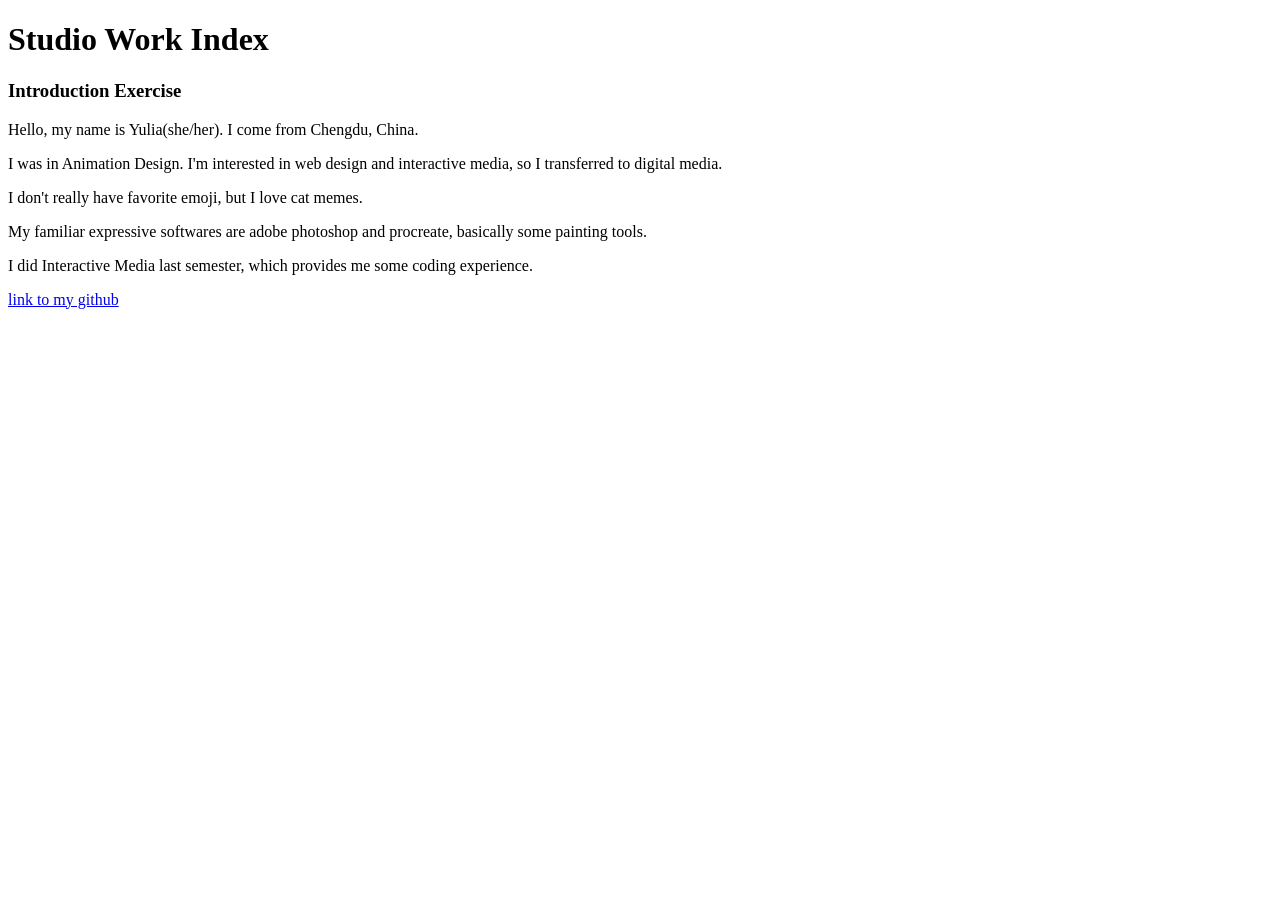
<file: .idea/index.html>
<!DOCTYPE html>
<html lang="en">
  <head>
    <meta charset="UTF-8" />
    <meta name="viewport" content="width=device-width, initial-scale=1.0" />
    <title>Studio Work Index</title>
  </head>
  <body>
    <main>
      <h1>Studio Work Index</h1>

      <section>
        <h3>Introduction Exercise</h3>

        <p> Hello, my name is Yulia(she/her). I come from Chengdu, China. </p>
        <p>I was in Animation Design. I'm interested in web design and interactive media, so I transferred to digital media.</p>
        <p> I don't really have favorite emoji, but I love cat memes. </p>
        <p>My familiar expressive softwares are adobe photoshop and procreate, basically some painting tools.</p>
        <p>I did Interactive Media last semester, which provides me some coding experience.</p>

        <a href="https://github.com/yuliax000" target="_blank">link to my github</a>

      </section>
    </main>
  </body>
</html>
</file>
<file: style.css>
body {
    background-color: lightslategray;
    color: white;
    margin: 0 auto;
}

section {
    margin: 0 auto;
    padding: 1rem 5rem;

}

div {
    margin: 0 auto;
    padding: 1rem 0;

}

h2 {
    text-align: center;

}

h3, h1, h4 {
    text-align: center;
}

p {
    padding: 0.5rem;
}

.experiments {
    display: flex;
    flex-direction: column;
    align-items: center;
    justify-content: center;
}

li {
    padding: 1rem 0;
}

.wireFrame {
    display: flex;
    flex-direction: column;
    justify-content: center;
    align-items: center;
}

.workflow {

    display: flex;
    flex-direction: column;
    justify-content: center;
    align-items: center;
}


.workflow img {
    display: flex;
    flex-direction: row;
    justify-content: center;
    align-items: center;
}

.reference {
    display: flex;
    flex-direction: column;
    justify-content: center;
    align-items: center;
}

.testingForm {
    display: flex;
    flex-direction: column;
    justify-content: center;
    align-items: center;

}

.prototype {
    display: flex;
    flex-direction: column;
    justify-content: center;
    align-items: center;
}

.testingReflection {
    display: flex;
    flex-direction: column;
    justify-content: center;
    align-items: center;
}

.pageLink {
    display: flex;
    flex-direction: column;
    justify-content: center;
    align-items: center;
}

li {
    padding: 0;
    margin-bottom: 0.3rem;
}

.projectLink {
    display: flex;
    flex-direction: column;
    justify-content: center;
    align-items: center;
}
</file>
